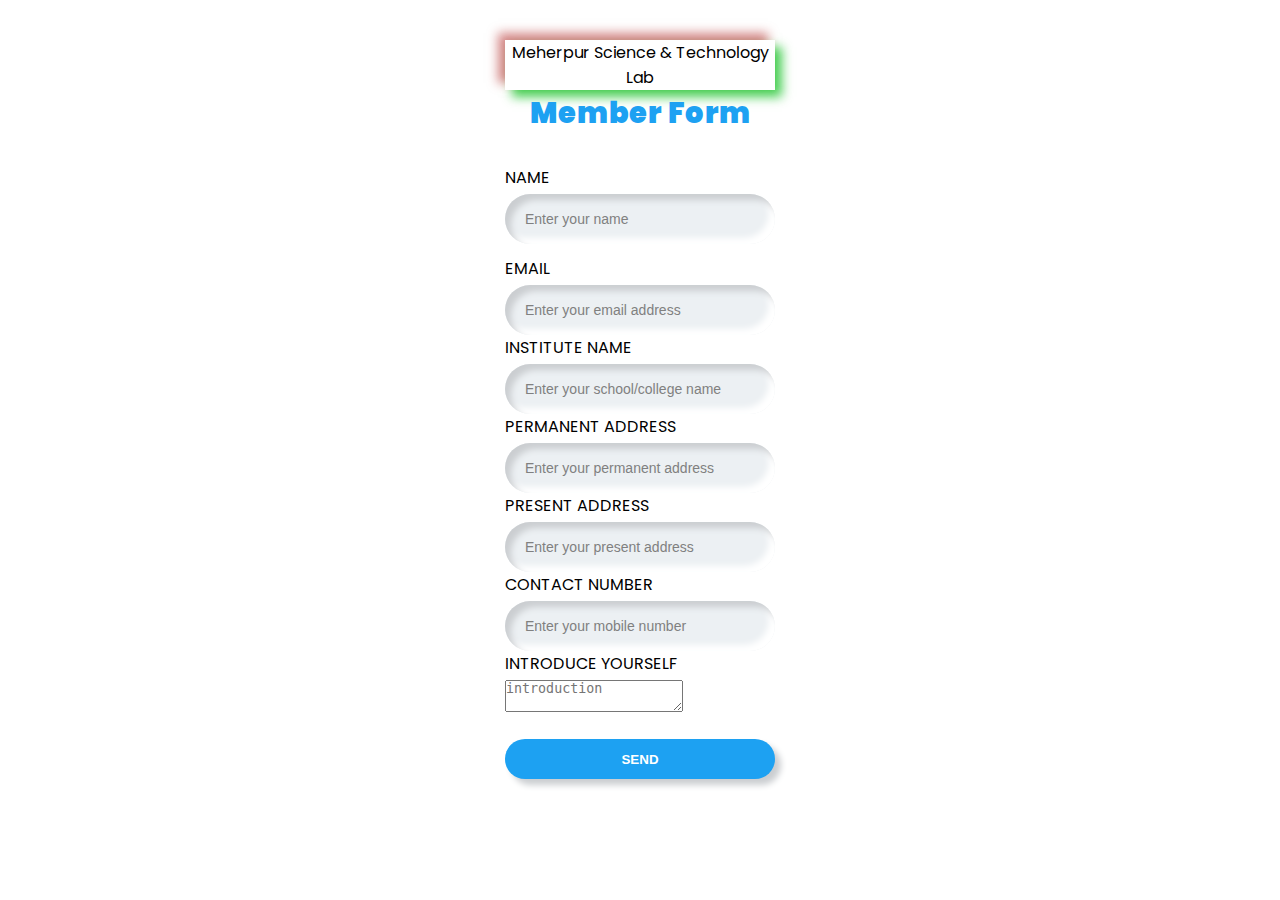
<file: form/join.html>
<!DOCTYPE html>
<html>
<head><title>MSTL | JOIN US</title>
<link rel="stylesheet" href="style.css">
</head>
<body>

    <form action="" name="join" netlify>




        <div class="container">
            <div class="brand-logo">Meherpur Science & Technology Lab</div>
            <div class="brand-title">Member Form</div>
            <div class="inputs">
              <label>NAME</label>
              <input name="name" type="text" placeholder="Enter your name" required />
    
              <label>EMAIL</label>
              <input name="email" type="email" placeholder="Enter your email address" required/>
             
              <label>INSTITUTE NAME</label>
              <input type="text" name="institute" placeholder="Enter your school/college name" required/>
            
              <label>PERMANENT ADDRESS</label>
              <input type="text" name="address-PERMANENT" placeholder="Enter your permanent address" required />
              <label>PRESENT ADDRESS</label>
              <input type="text" name="address-PRESENT" placeholder="Enter your present address" />
            
              <label>CONTACT NUMBER</label>
              <input type="text" name="NUMBER" placeholder="Enter your mobile number" required />
              <label>INTRODUCE YOURSELF</label>
         
            <textarea placeholder="introduction" row="4" col="5" type="text" name="description"></textarea>
              <button type="submit">SEND</button>
            </div>
          
          </div>
    
    
    </form>
    
</body>


</html>
</file>
<file: form/style.css>
@import url('https://fonts.googleapis.com/css2?family=Poppins:wght@400;900&display=swap');
*{
    margin: 0; padding: 0; box-sizing: border-box;
}
input {
  caret-color: red;
}

body {
  margin: 0;

  display: flex;
  align-items: center;
  text-align: center;
  justify-content: center;
  place-items: center;
  overflow:auto;
  font-family: poppins;
}

.container {
  position:relative;
  width: 350px;
  height: 500px;
  border-radius: 20px;
  padding: 40px;
  box-sizing: border-box;


}

.brand-logo {
  border-radius: 0%;
  box-sizing: border-box;
  box-shadow: 7px 7px 10px #04be14b9, -7px -7px 10px rgba(172, 15, 15, 0.5);

}

.brand-title {
  margin-top: 2px;
  font-weight: 900;
  font-size: 1.8rem;
  color: #1DA1F2;
  letter-spacing: 1px;
}

.inputs {
  text-align: left;
  margin-top: 30px;
}

label, input, button {
  display: block;
  width: 100%;
  padding: 0;
  border: none;
  outline: none;
  box-sizing: border-box;
}

label {
  margin-bottom: 4px;
}

label:nth-of-type(2) {
  margin-top: 12px;
}

input::placeholder {
  color: gray;
}

input {
  background: #ecf0f3;
  padding: 10px;
  padding-left: 20px;
  height: 50px;
  font-size: 14px;
  border-radius: 50px;
  box-shadow: inset 6px 6px 6px #cbced1, inset -6px -6px 6px white;
}

button {
  color: white;
  margin-top: 20px;
  background: #1DA1F2;
  height: 40px;
  border-radius: 20px;
  cursor: pointer;
  font-weight: 900;
  box-shadow: 6px 6px 6px #cbced1, -6px -6px 6px white;
  transition: 0.5s;
}

button:hover {
  box-shadow: none;
}

a {
  position: absolute;
  font-size: 8px;
  bottom: 4px;
  right: 4px;
  text-decoration: none;
  color: black;
  background: yellow;
  border-radius: 10px;
  padding: 2px;
}

h1 {
  position: absolute;
  top: 0;
  left: 0;
}
</file>
